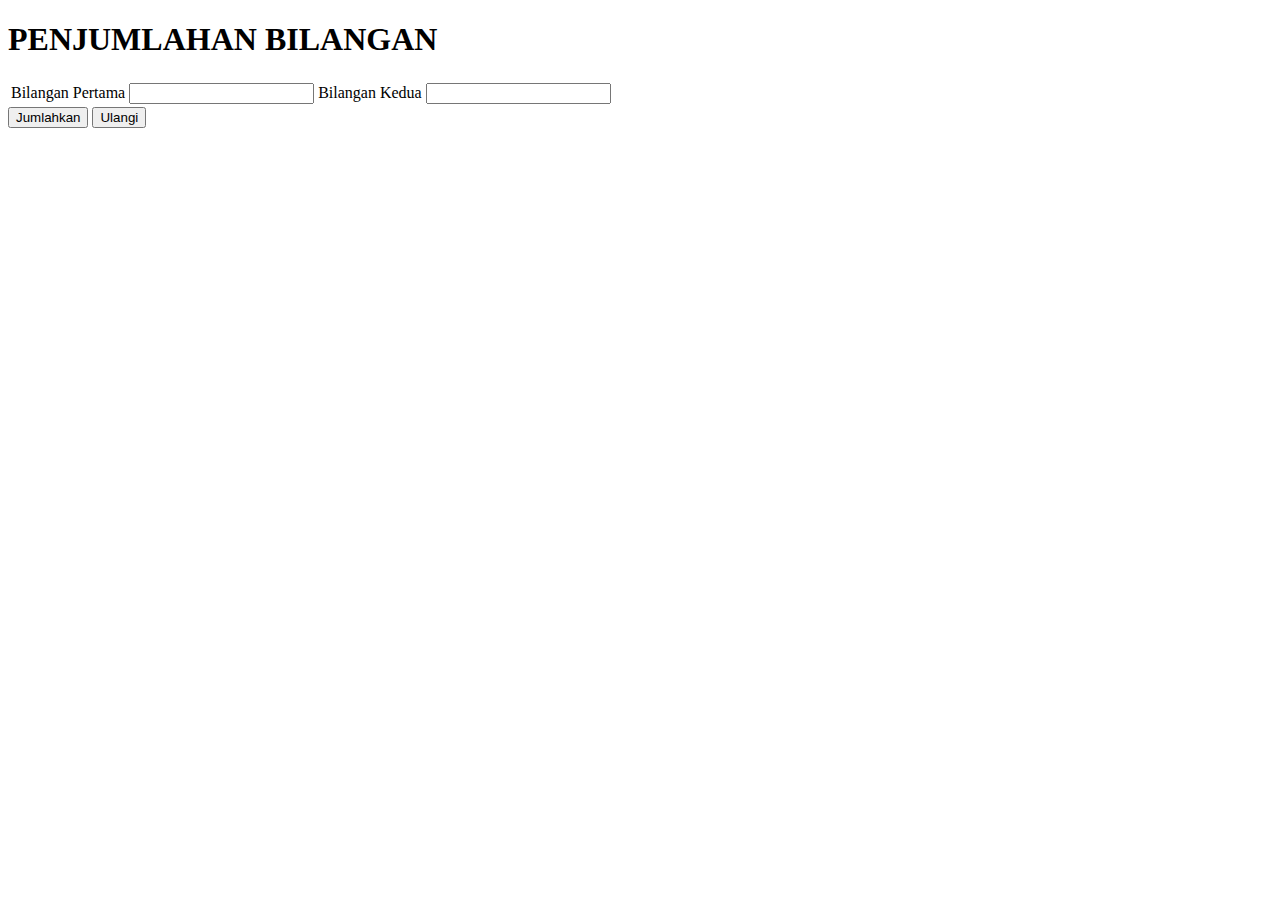
<file: tugas 1/index.html>
<!DOCTYPE html>
<html lang="en">
  <head>
    <meta charset="UTF-8" />
    <meta name="viewport" content="width=device-width, initial-scale=1.0" />
    <title>Document</title>
  </head>
  <body>
    <h1>PENJUMLAHAN BILANGAN</h1>

    <table>
      <tr>
        <td>Bilangan Pertama</td>
        <td><input type="text" id="BilanganPertama" /></td>
        <td>Bilangan Kedua</td>
        <td><input type="text" id="BilanganKedua" /></td>
      </tr>
    </table>

    <button id="jumlah">Jumlahkan</button>
    <button id="ulangi">Ulangi</button>
  </body>

  <script src="script.js"></script>
</html>
</file>
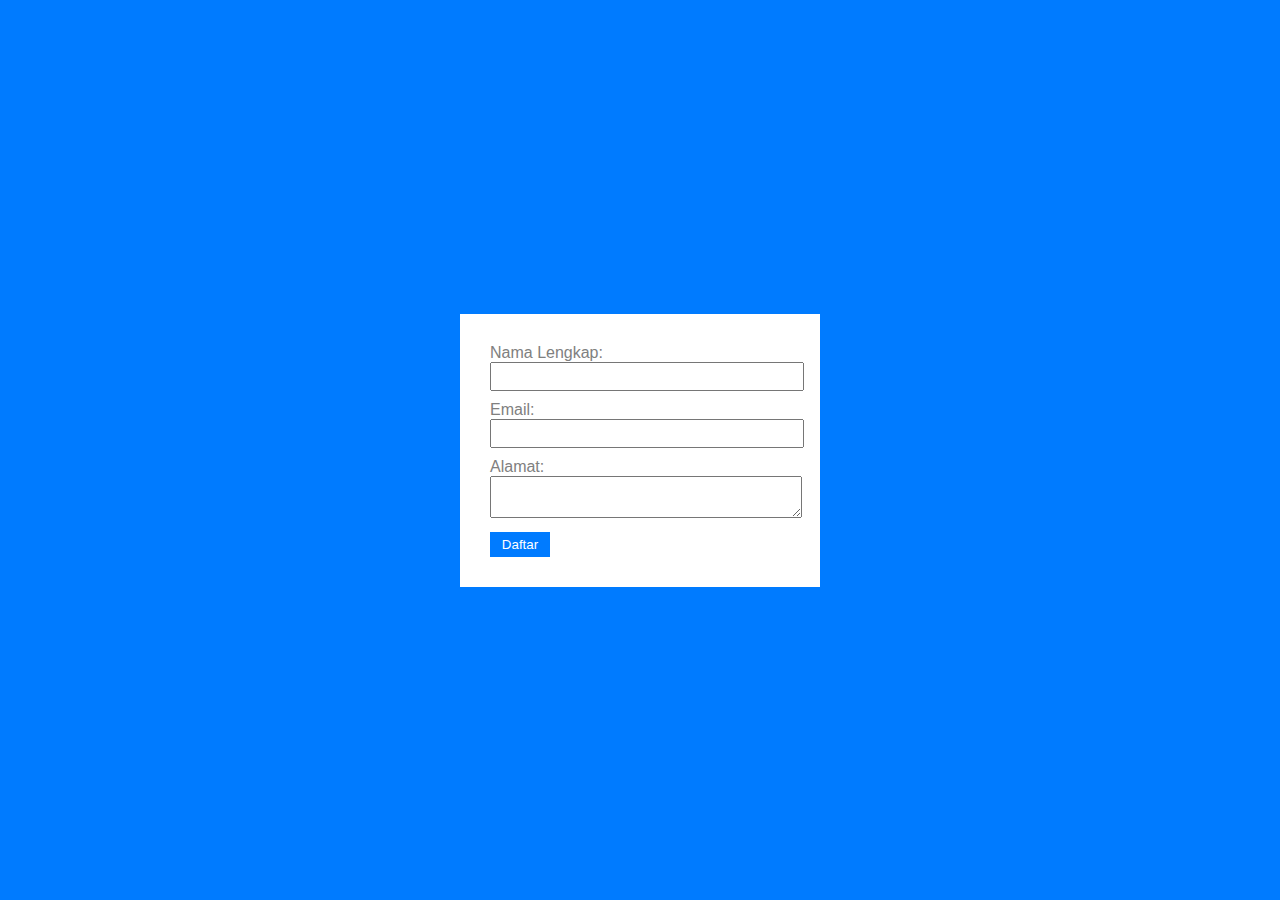
<file: tugas 2/index.html>
<!DOCTYPE html>
<html>
  <head>
    <title>Formulir Pendaftaran</title>
    <link rel="stylesheet" type="text/css" href="style.css" />
  </head>
  <body>
    <div class="box">
      <form id="registrationForm">
        <label for="namaLengkap">Nama Lengkap:</label>
        <input type="text" id="namaLengkap" name="namaLengkap" required />

        <label for="email">Email:</label>
        <input type="email" id="email" name="email" required />

        <label for="alamat">Alamat:</label>
        <textarea id="alamat" name="alamat" required></textarea>

        <button type="submit" id="daftarButton">Daftar</button>
      </form>
    </div>

    <script src="script.js"></script>
  </body>
</html>
</file>
<file: tugas 2/style.css>
body {
  font-family: Arial, sans-serif;
  background-color: #007bff;
  text-align: center;
  display: flex;
  justify-content: center;
  align-items: center;
  height: 100vh;
  margin: 0;
}

.box {
  background-color: #fff;
  padding: 30px;
}

form {
  width: 300px;
  color: grey;
  margin: 0 auto;
  text-align: left;
}

label {
  display: block;
  text-align: left;
}

input,
textarea {
  width: 100%;
  padding: 5px;
  margin-bottom: 10px;
}

button {
  width: 20%;
  padding: 5px;
  background-color: #007bff;
  color: #fff;
  border: none;
  cursor: pointer;
}
</file>
